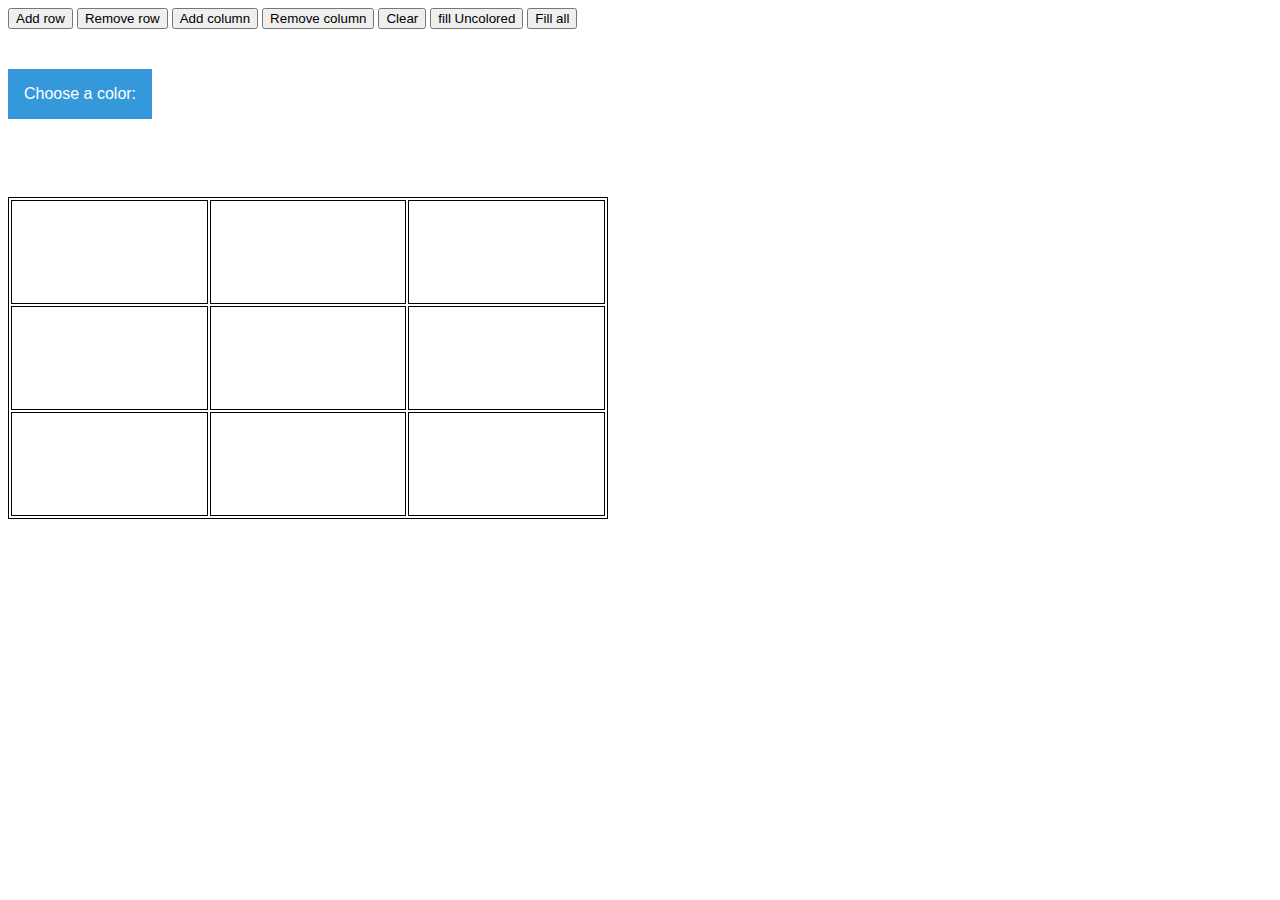
<file: index.html>
﻿<!DOCTYPE html>
<html>
	<head>
		<meta charset="UTF-8" />
		<title>Table paiting thingy</title>
		<link rel="stylesheet" href="style.css" />
	</head>
	<body>
		<div id="menu">
			<button id="addRows">Add row</button>
			<button id="removeRows">Remove row</button>
			<button id="addColumn">Add column</button>
			<button id="removeColumn">Remove column</button>
			<button id="clearColor">Clear</button>
			<button id="colorUncolored">fill Uncolored</button>
			<button id="fillAll">Fill all</button>
			<br />
			<div>
				<button onclick="dropFunction()" id="colors" class="dropbtn">Choose a color:</button>
				<div id="dropColors" class="dropdown-content">
					<form>
						<label>Red</label>
						<br />
						<input type="range" min="0" max="255" class="slider" id="red" name="red" value="50" />
						<br />
						<label>Green</label>
						<br />
						<input type="range" min="0" max="255" class="slider" id="green" name="green" value="50" />
						<br />
						<label>Blue</label>
						<br />
						<input type="range" min="0" max="255" class="slider" id="blue" name="blue" value="50" />
					</form>
				</div>
			</div>
			<br />
		</div>
		<table id="table"></table>
		<script src="script.js"></script>
	</body>
</html>
</file>
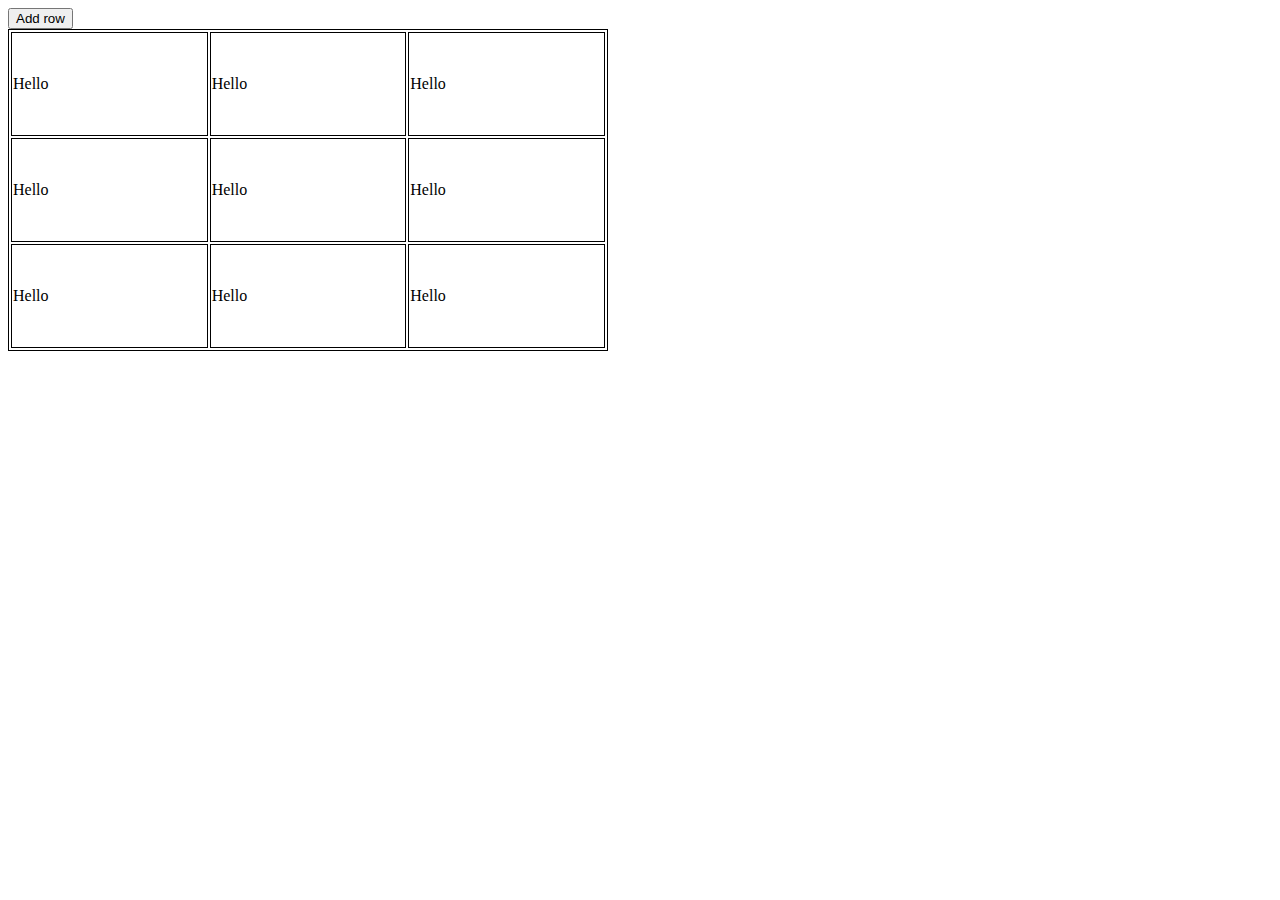
<file: testIndex.html>
<!DOCTYPE html>
<html>
	<head>
		<meta charset="UTF-8" />
		<title>Table paiting thingy</title>		
    </head>
    <link rel="stylesheet" href="style.css" />
	<body>
		<div id="menu">
			<button id="addRows">Add row</button>

		</div>
		<table>
			<tr>
				<td>Hello</td>
				<td>Hello</td>
				<td>Hello</td>
			</tr>
			<tr>
				<td>Hello</td>
				<td>Hello</td>
				<td>Hello</td>
			</tr>
			<tr>
				<td>Hello</td>
				<td>Hello</td>
				<td>Hello</td>
			</tr>
		</table>
	</body>
</html>
</file>
<file: style.css>
table, th, td{
		border: 1px solid black;
		border-width: thin;
		height: 100px;
		width: 600px;
}
#table{
	margin-top: 60px
}
.dropbtn {
	background-color: #3498DB;
	color: white;
	padding: 16px;
	font-size: 16px;
	border: none;
	cursor: pointer;
	margin: 40px 0px 0px 0px;
	text-align: right;
}
.dropdown-content {
	display: none;
	position: absolute;
	background-color: #f1f1f1;
	min-width: 160px;
	overflow: auto;
	box-shadow: 0px 8px 16px 0px rgba(0,0,0,0.2);
	z-index: 1;
}

.show {
	display: block;
}
</file>
